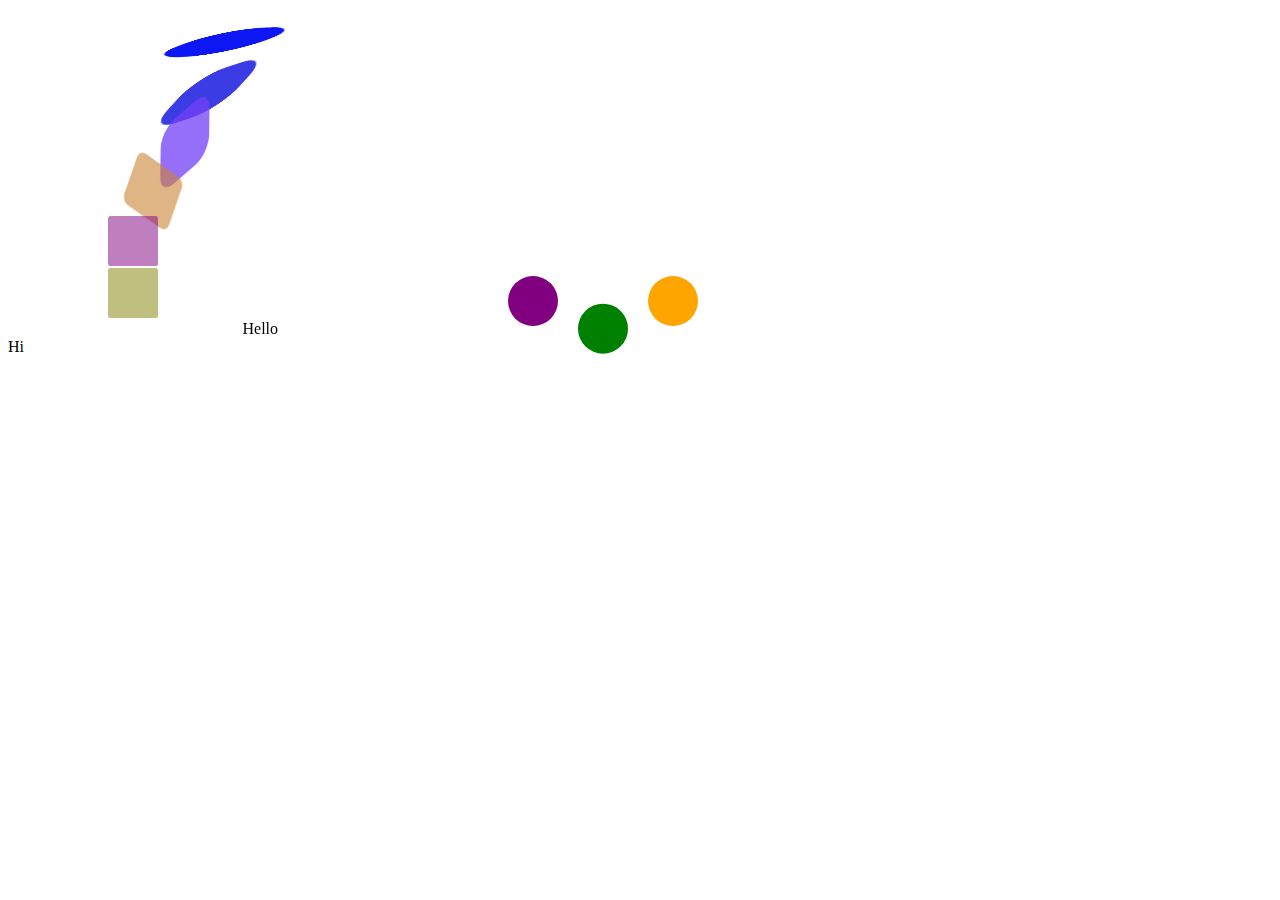
<file: 01_To-from-fromTo-methods/index.html>
<!DOCTYPE html>
<html lang="en">
<head>
    <meta charset="UTF-8">
    <meta name="viewport" content="width=device-width, initial-scale=1.0">

    <link rel="stylesheet" href="style.css">
    <script src="https://cdnjs.cloudflare.com/ajax/libs/gsap/3.2.6/gsap.min.js"></script>
    <title>1</title>
</head>
<body>
    <div class="shape"></div>
    <div class="shape"></div>
    <div class="shape"></div>
    <div class="shape"></div>
    <div class="shape"></div>
    <div class="shape"></div>
    
    <div class="text1">Hello</div>
    <div class="text2">Hi</div>
    
    <div id="shapes">
        <div class="sh"></div>
        <div class="sh"></div>
        <div class="sh"></div>
    </div>

    <script src="./script.js"></script>
</body>
</html>
</file>
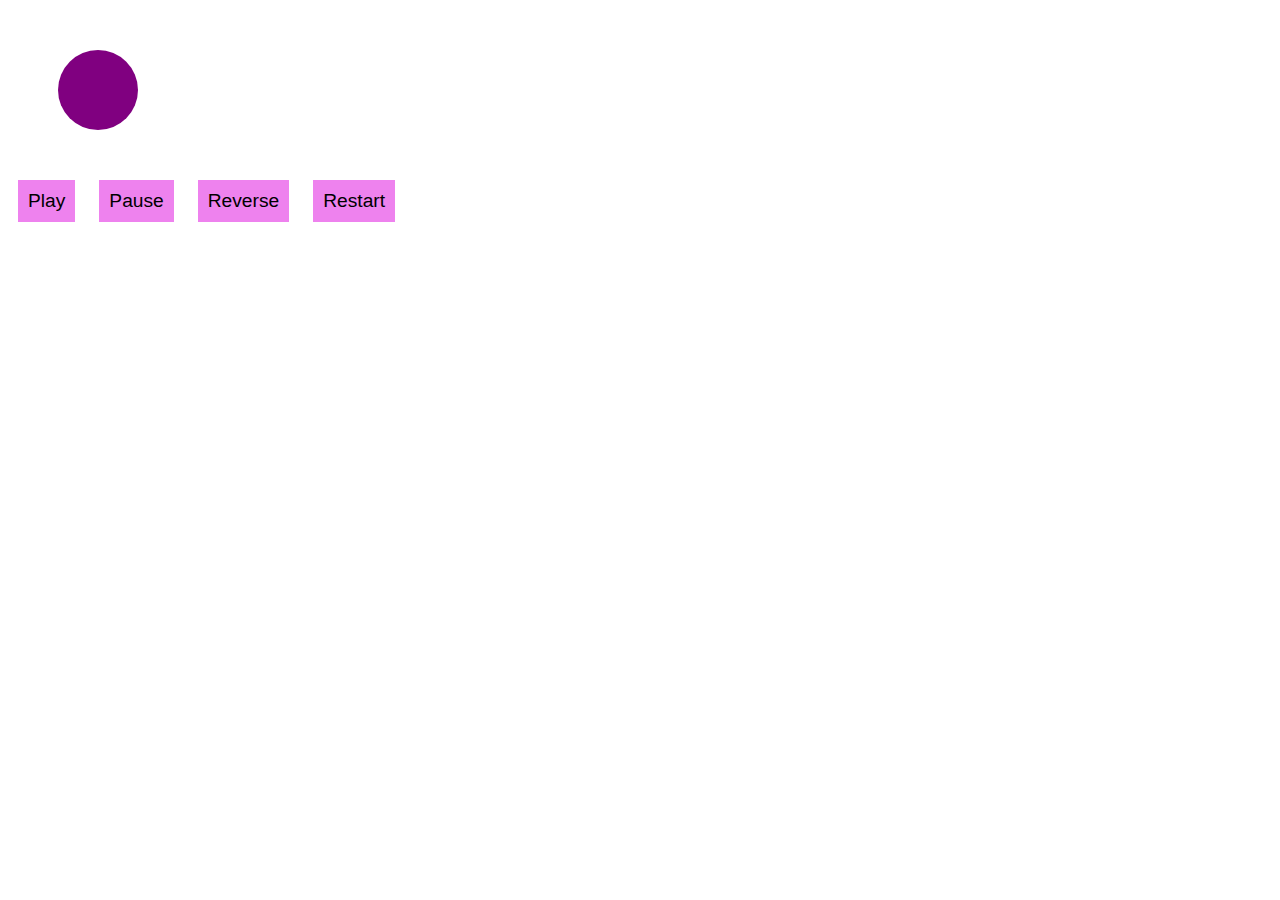
<file: 02_Play-pause-reverse-restart-methods/index.html>
<!DOCTYPE html>
<html lang="en">
<head>
    <meta charset="UTF-8">
    <meta name="viewport" content="width=device-width, initial-scale=1.0">

    <link rel="stylesheet" href="style.css">
    <script src="https://cdnjs.cloudflare.com/ajax/libs/gsap/3.2.6/gsap.min.js"></script>
    <title>1</title>
</head>
<body>
    
    <div class="shape">
    </div>
    <nav>
        <button id="play">Play</button>
        <button id="pause">Pause</button>
        <button id="reverse">Reverse</button>
        <button id="restart">Restart</button>
    </nav>

    <script src="./script.js"></script>
</body>
</html>
</file>
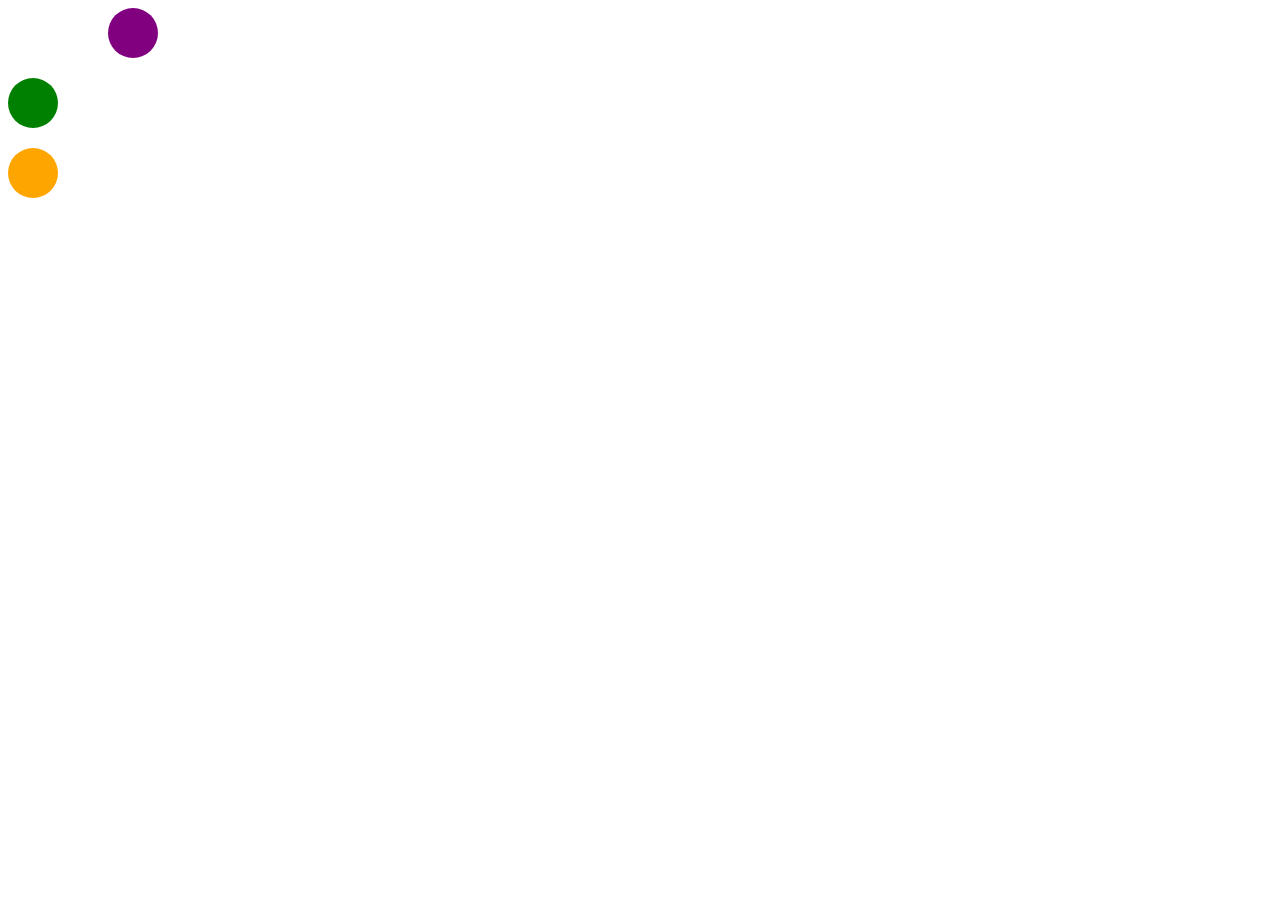
<file: 04_Timeline-delay/index.html>
<!DOCTYPE html>
<html lang="en">
<head>
    <meta charset="UTF-8">
    <meta name="viewport" content="width=device-width, initial-scale=1.0">

    <link rel="stylesheet" href="style.css">
    <script src="https://cdnjs.cloudflare.com/ajax/libs/gsap/3.2.6/gsap.min.js"></script>
    <title>1</title>
</head>
<body>
    
    <div id="shapes">
        <div class="shape shape1"></div>
        <div class="shape shape2"></div>
        <div class="shape shape3"></div>
    </div>
    
    <script src="./script.js"></script>
</body>
</html>
</file>
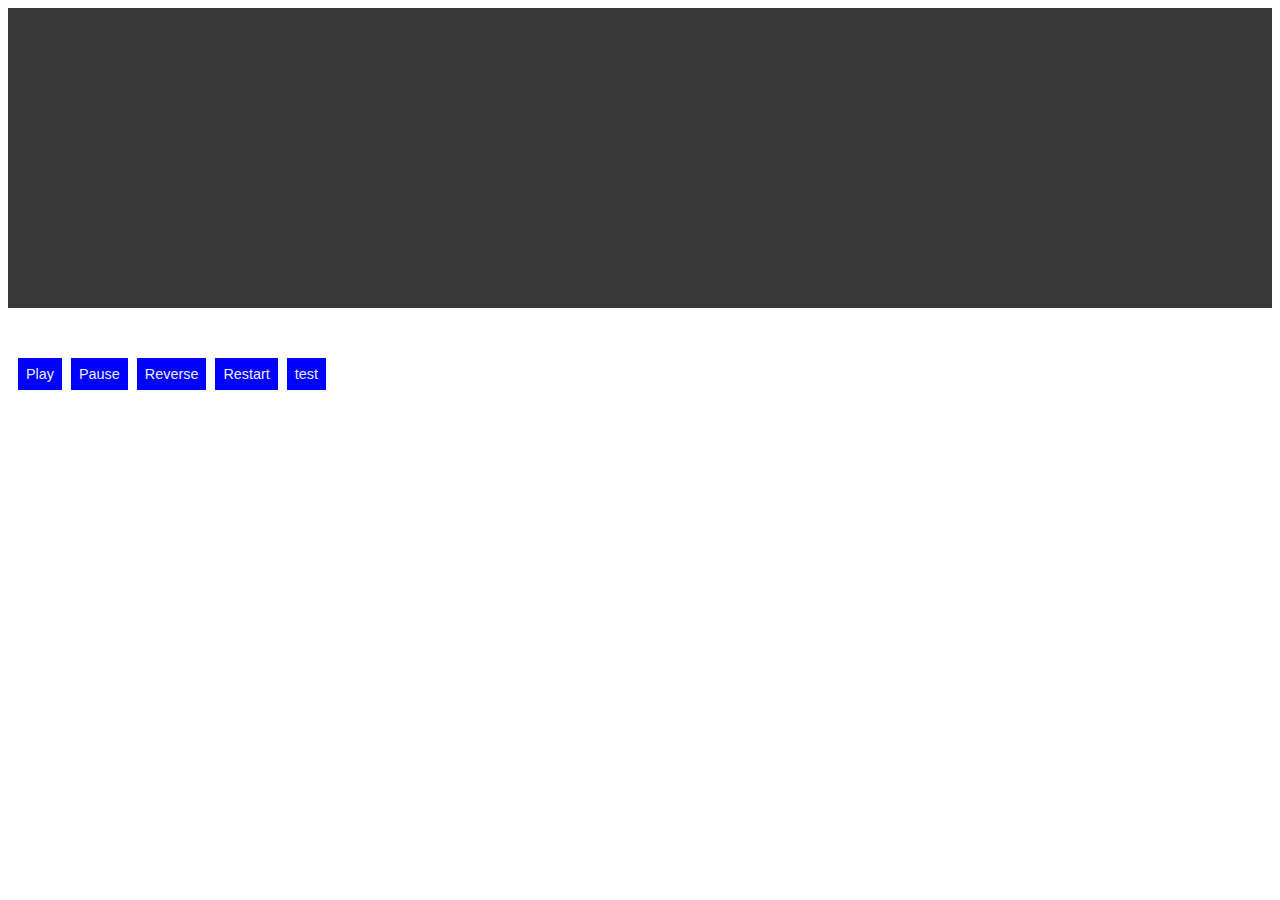
<file: 06_Labels-(markers)/index.html>
<!DOCTYPE html>
<html lang="en">
<head>
    <meta charset="UTF-8">
    <meta name="viewport" content="width=device-width, initial-scale=1.0">

    <link rel="stylesheet" href="style.css">
    <script src="https://cdnjs.cloudflare.com/ajax/libs/gsap/3.2.6/gsap.min.js"></script>
    <title>1</title>
</head>
<body>

    <div id="wrapper">
        <div class="text1">AWESOME</div>
        <div class="text2">TEXT</div>
    
        <div id="shapes">
        <div class="shape"></div>
        <div class="shape"></div>
        <div class="shape"></div>
        </div>
    </div>
    
    <nav>
        <button id="play">Play</button>
        <button id="pause">Pause</button>
        <button id="reverse">Reverse</button>
        <button id="restart">Restart</button>
        <button id="test">test</button>
    </nav>
      
    
    <script src="./script.js"></script>
</body>
</html>
</file>
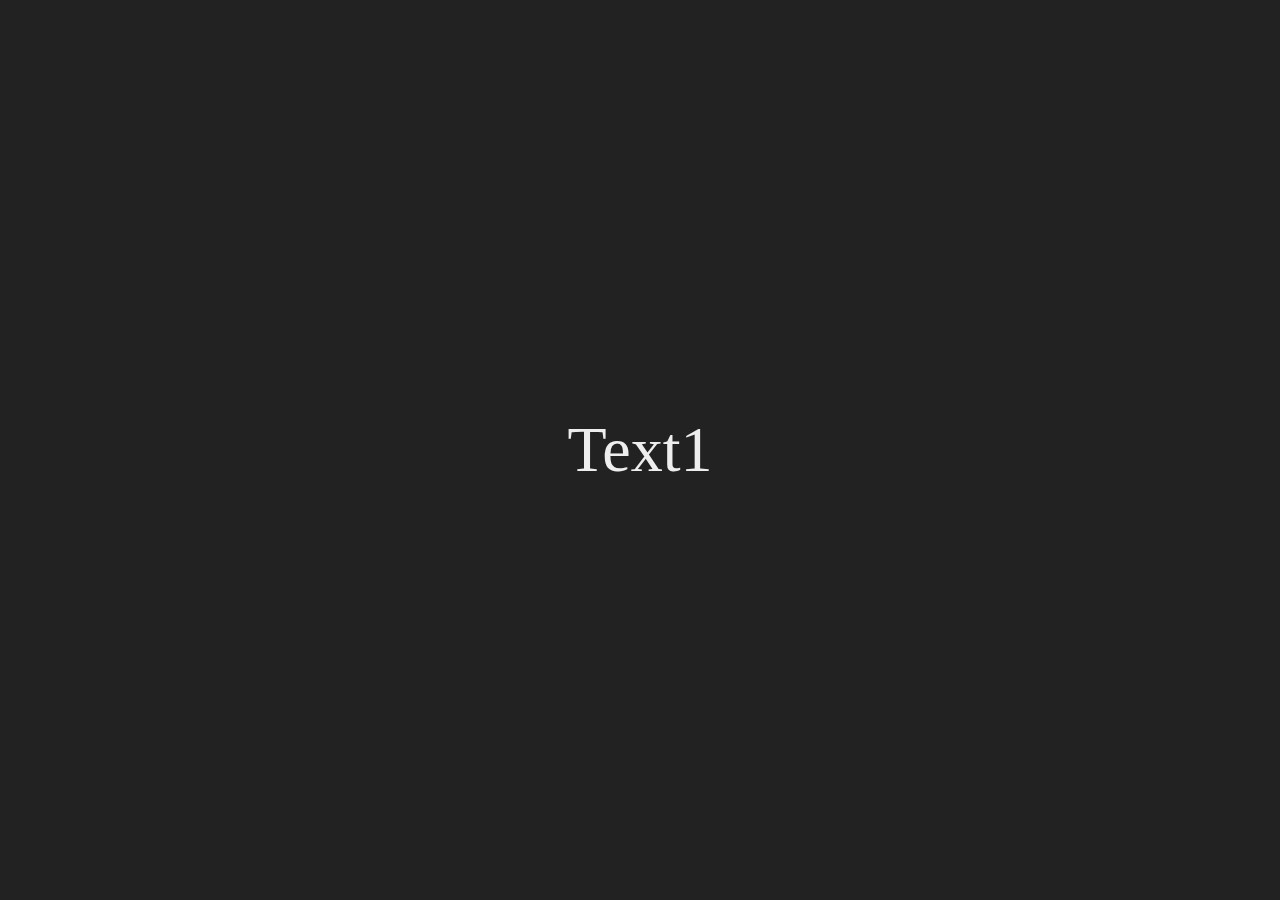
<file: 08_Text-effect/index.html>
<!DOCTYPE html>
<html lang="en">
<head>
    <meta charset="UTF-8">
    <meta name="viewport" content="width=device-width, initial-scale=1.0">

    <link rel="stylesheet" href="style.css">
    <script src="https://cdnjs.cloudflare.com/ajax/libs/gsap/3.2.6/gsap.min.js"></script>
    <title>1</title>
</head>
<body>
    <div id="demo">
       
      </div>

    <script src="./script.js"></script>
</body>
</html>
</file>
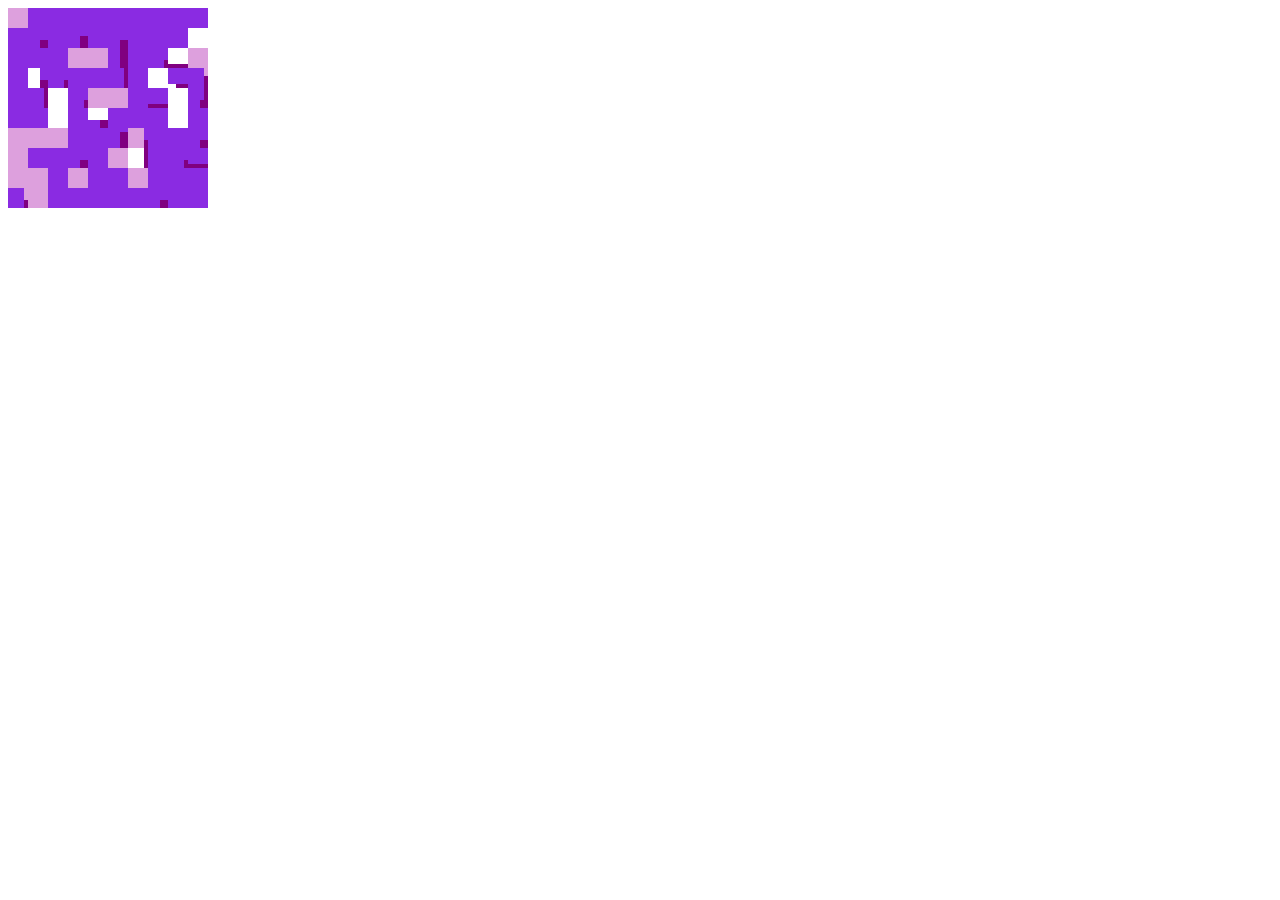
<file: 10_WeightedRandom-helper-function/index.html>
<!DOCTYPE html>
<html lang="en">
<head>
    <meta charset="UTF-8">
    <meta name="viewport" content="width=device-width, initial-scale=1.0">

    <link rel="stylesheet" href="style.css">
    <script src="https://cdnjs.cloudflare.com/ajax/libs/gsap/3.2.6/gsap.min.js"></script>
    <title>1</title>
</head>
<body>
    <svg id="grid" viewBox="0 0 500 500"></svg>

    <!-- <button id="change">Change</button> -->

    <script src="./script.js"></script>
</body>
</html>
</file>
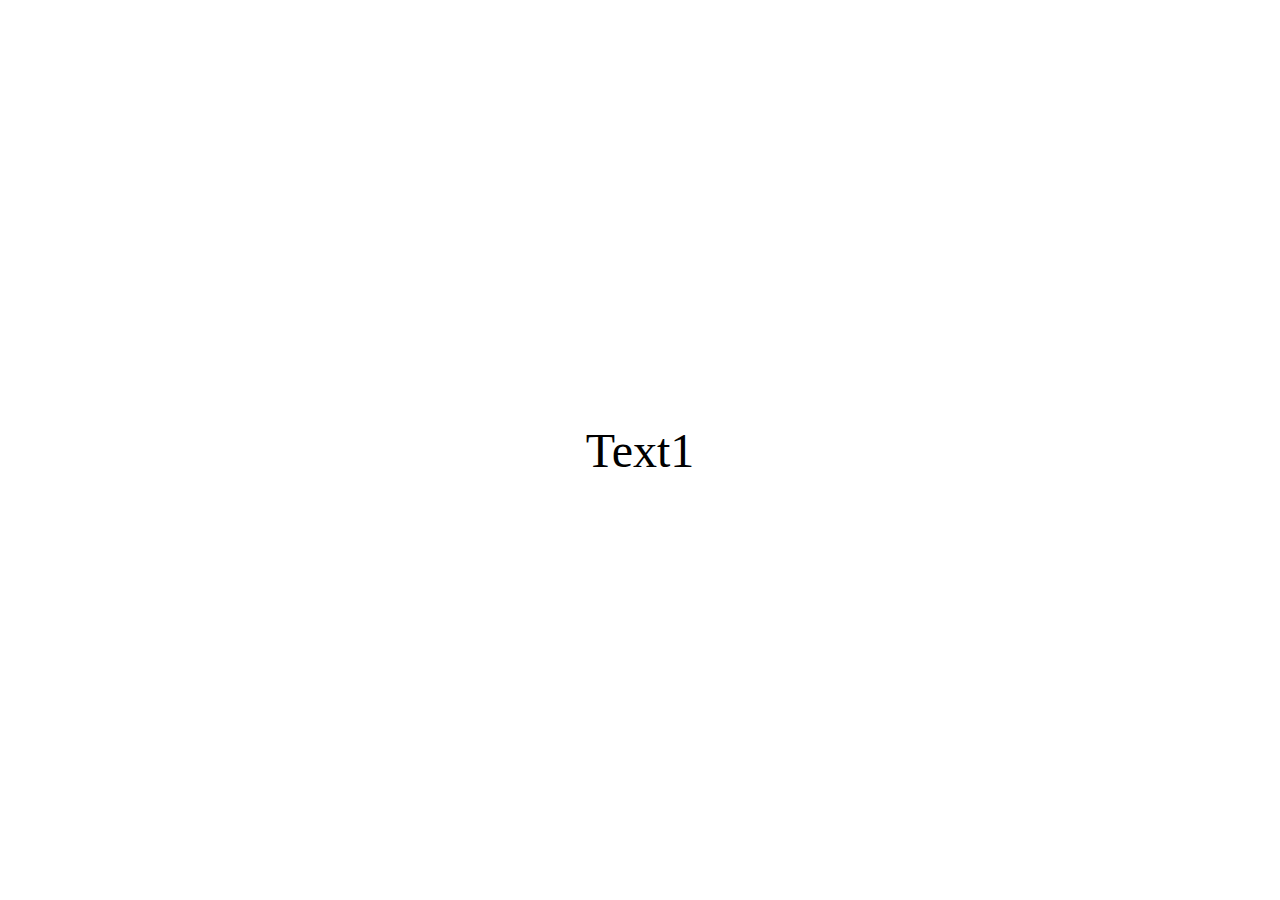
<file: 12_Staggered-staggers/index.html>
<!DOCTYPE html>
<html lang="en">
<head>
    <meta charset="UTF-8">
    <meta name="viewport" content="width=device-width, initial-scale=1.0">

    <link rel="stylesheet" href="style.css">
    <script src="https://cdnjs.cloudflare.com/ajax/libs/gsap/3.2.6/gsap.min.js"></script>
    <title>1</title>
</head>
<body>
    <div class="demo">
        <div>Text1</div>
        <div>Text2</div>
        <div>Text3</div>
        <div>Text4</div>
        <div>Text5</div>
    </div>

    <script src="./script.js"></script>
</body>
</html>
</file>
<file: 01_To-from-fromTo-methods/style.css>
.shape {
  background-color: teal;
  width: 50px;
  height: 50px;
  margin-bottom: 2px;
  border-radius: 5%;
}

.shape:nth-child(2) {
  background-color: gray;
}

.shape:nth-child(3) {
  background-color: violet;
}

.shape:nth-child(4) {
  background-color: orange;
}

.shape:nth-child(5) {
  background-color: purple;
}

.shape:nth-child(6) {
  background-color: olive;
}

#shapes {
  margin-left: 500px;
  display: -webkit-box;
  display: -ms-flexbox;
  display: flex;
  -webkit-box-orient: horizontal;
  -webkit-box-direction: normal;
      -ms-flex-direction: row;
          flex-direction: row;
}

#shapes .sh {
  background-color: purple;
  width: 50px;
  height: 50px;
  margin-right: 20px;
  border-radius: 50%;
}

#shapes .sh:nth-child(2) {
  background-color: green;
}

#shapes .sh:nth-child(3) {
  background-color: orange;
}
/*# sourceMappingURL=style.css.map */
</file>
<file: 02_Play-pause-reverse-restart-methods/style.css>
.shape {
  background-color: purple;
  margin-left: 50px;
  margin-top: 50px;
  width: 80px;
  height: 80px;
  border-radius: 50%;
}

nav {
  margin-left: 10px;
  margin-top: 50px;
}

nav button {
  margin-right: 20px;
  background: violet;
  border: none;
  padding: 10px;
  font-size: 1.2rem;
  outline: none;
  cursor: pointer;
}

nav button:active {
  -webkit-transform: translateY(2px);
          transform: translateY(2px);
}
/*# sourceMappingURL=style.css.map */
</file>
<file: 04_Timeline-delay/style.css>
#shapes {
  display: -webkit-box;
  display: -ms-flexbox;
  display: flex;
  -webkit-box-orient: vertical;
  -webkit-box-direction: normal;
      -ms-flex-direction: column;
          flex-direction: column;
}

#shapes .shape {
  background-color: purple;
  width: 50px;
  height: 50px;
  margin-bottom: 20px;
  border-radius: 50%;
}

#shapes .shape:nth-child(2) {
  background-color: green;
}

#shapes .shape:nth-child(3) {
  background-color: orange;
}
/*# sourceMappingURL=style.css.map */
</file>
<file: 06_Labels-(markers)/style.css>
#wrapper {
  background-color: #222;
  display: -webkit-box;
  display: -ms-flexbox;
  display: flex;
  -webkit-box-orient: vertical;
  -webkit-box-direction: normal;
      -ms-flex-direction: column;
          flex-direction: column;
  -webkit-box-pack: center;
      -ms-flex-pack: center;
          justify-content: center;
  -webkit-box-align: center;
      -ms-flex-align: center;
          align-items: center;
  height: 300px;
  color: #eee;
  font-size: 1.8rem;
}

#shapes {
  margin-top: 50px;
  display: -webkit-box;
  display: -ms-flexbox;
  display: flex;
  -webkit-box-orient: horizontal;
  -webkit-box-direction: normal;
      -ms-flex-direction: row;
          flex-direction: row;
}

#shapes .shape {
  background-color: purple;
  width: 50px;
  height: 50px;
  margin-right: 20px;
  border-radius: 50%;
}

#shapes .shape:nth-child(2) {
  background-color: green;
}

#shapes .shape:nth-child(3) {
  background-color: orange;
}

nav {
  margin-left: 10px;
  margin-top: 50px;
}

nav button {
  margin-right: 5px;
  background: blue;
  border: none;
  padding: 8px;
  font-size: 0.9rem;
  outline: none;
  cursor: pointer;
  color: #eee;
}

nav button:active {
  -webkit-transform: translateY(2px);
          transform: translateY(2px);
}
/*# sourceMappingURL=style.css.map */
</file>
<file: 08_Text-effect/style.css>
body {
  background-color: #222;
  color: #eee;
}

#demo {
  visibility: hidden;
}

#demo div {
  position: absolute;
  top: 50%;
  left: 50%;
  -webkit-transform: translate(-50%, -50%);
          transform: translate(-50%, -50%);
  font-size: 4rem;
}
/*# sourceMappingURL=style.css.map */
</file>
<file: 10_WeightedRandom-helper-function/style.css>
body {
  width: 100%;
  height: 100%;
}

svg#grid {
  width: 200px;
  height: 200px;
  background-color: purple;
}
/*# sourceMappingURL=style.css.map */
</file>
<file: 12_Staggered-staggers/style.css>
.demo div {
  display: inline-block;
  position: absolute;
  top: 50%;
  left: 50%;
  -webkit-transform: translate(-50%, -50%);
          transform: translate(-50%, -50%);
  font-size: 3rem;
  white-space: nowrap;
  margin-bottom: 5px;
  -webkit-transform-style: preserve-3d;
          transform-style: preserve-3d;
}
/*# sourceMappingURL=style.css.map */
</file>
